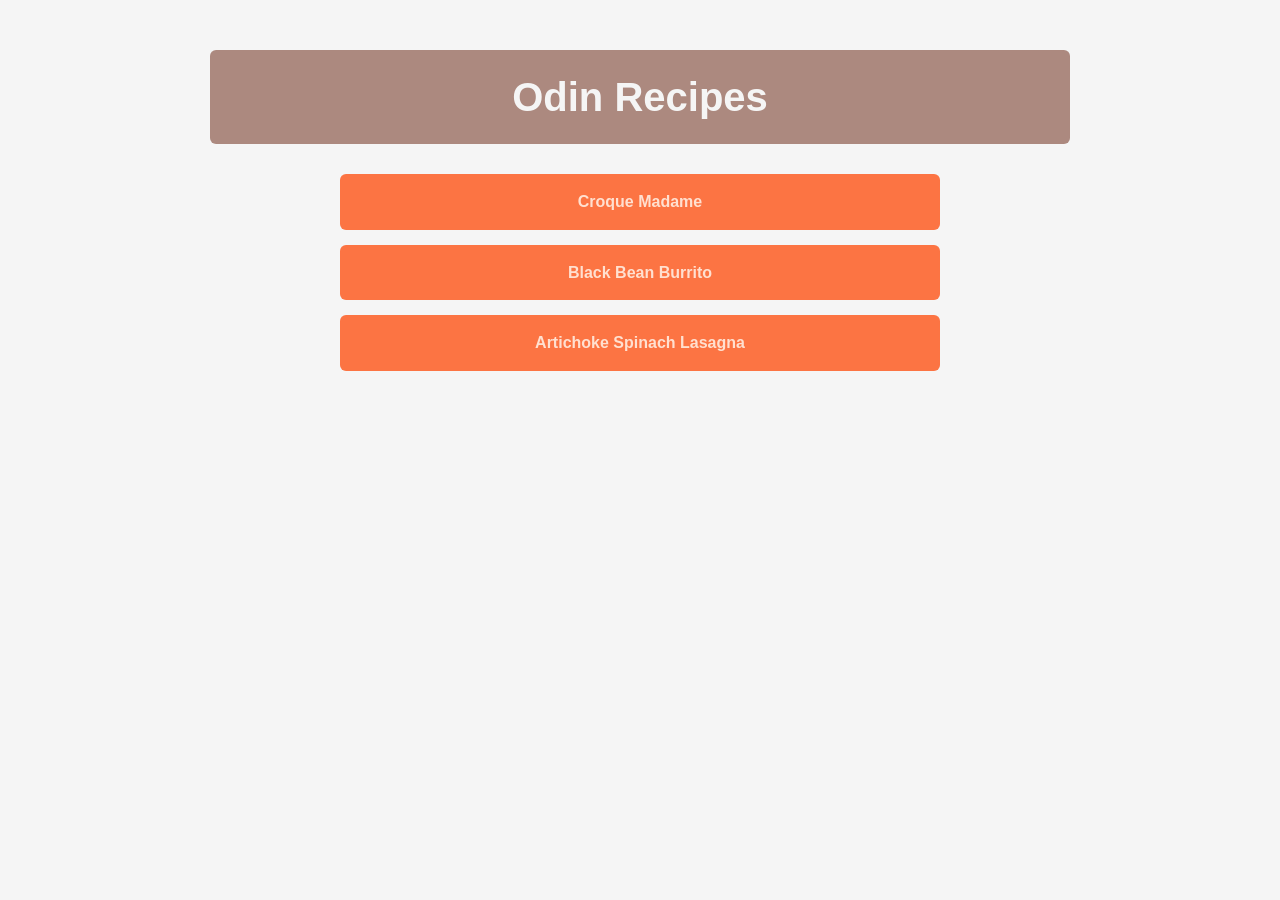
<file: index.html>
<!doctype html>
<html lang="en">

<head>
    <meta charset="UTF-8" />
    <meta name="viewport" content="width=device-width, initial-scale=1.0" />
    <link rel="stylesheet" href="style.css">
    <title>Odin Recipes</title>
</head>

<body>
    <h1>Odin Recipes</h1>

    <ul id="indexList">
        <li><a href="./recipes/croque_madame.html">Croque Madame</a></li>
        <li>
            <a href="./recipes/black_bean_burrito.html">Black Bean Burrito</a>
        </li>
        <li>
            <a href="./recipes/artichoke_spinach_lasagna.html">Artichoke Spinach Lasagna</a>
        </li>
    </ul>
</body>

</html>
</file>
<file: style.css>
/* 1. Reset & Variables */
:root {
  --primary-color: #7a3e2e;
  --primary-light: #7a3e2e95;
  --secondary-color: #fc7443;
  --accent-color: #ffa600;
  --bg-body: #f5f5f5;
  --text-light: #f5f5f5;
  --text-dark: #333;
  --radius: 6px;
}

* {
  margin: 0;
  padding: 0;
  box-sizing: border-box;
}

/* 2. Base Styles */
body {
  font-family: "Segoe UI", Tahoma, Geneva, Verdana, sans-serif;
  background-color: var(--bg-body);
  color: var(--text-dark);
  line-height: 1.6;
  max-width: 900px;
  margin: 0 auto;
  padding: 20px;
}

h1,
h2 {
  background-color: var(--primary-light);
  color: var(--text-light);
  padding: 15px;
  border-radius: var(--radius);
  margin: 30px 0;
  text-align: center;
}

h1 {
  font-size: 2.5rem;
}

p {
  margin-bottom: 20px;
}

/* 3. Multimedia */
.imagen,
img {
  display: flex;
  justify-content: center;
  max-width: 100%;
  height: auto;
  margin: 20px auto;
  border-radius: var(--radius);
}

/* 4. Lists (Cards) */
ul,
ol {
  list-style: none;
  padding: 0;
  margin-bottom: 30px;
}

li {
  background-color: var(--secondary-color);
  color: var(--text-light);
  margin: 15px auto;
  padding: 15px;
  border-radius: var(--radius);
  text-align: center;
  transition:
    transform 0.2s ease,
    background-color 0.2s ease;
  width: 90%;
  max-width: 600px;
}

li:hover {
  transform: scale(1.1);
}

.steps li {
  width: 95%;
  max-width: 700px;
}

#indexList li {
  width: 100%;
}

/* 5. Links */
a {
  text-decoration: none;
  font-weight: 600;
  color: #ffe0d0;
  transition: color 0.3s ease;
}

a:hover {
  color: var(--primary-color);
}

/* Return Button */
.return {
  display: inline-block;
  background-color: #eb7f61;
  color: var(--primary-color) !important;
  padding: 12px 25px;
  border-radius: var(--radius);
  margin-top: 20px;
  transition: all 0.3s ease;
}

.return:hover {
  background-color: var(--accent-color);
  color: var(--text-light) !important;
  transform: scale(1.05);
}

/* 6. Mobile Adjustments */
@media (max-width: 600px) {
  body {
    padding: 15px;
  }

  h1 {
    font-size: 1.8rem;
  }

  li {
    width: 100%;
  }
}
</file>
